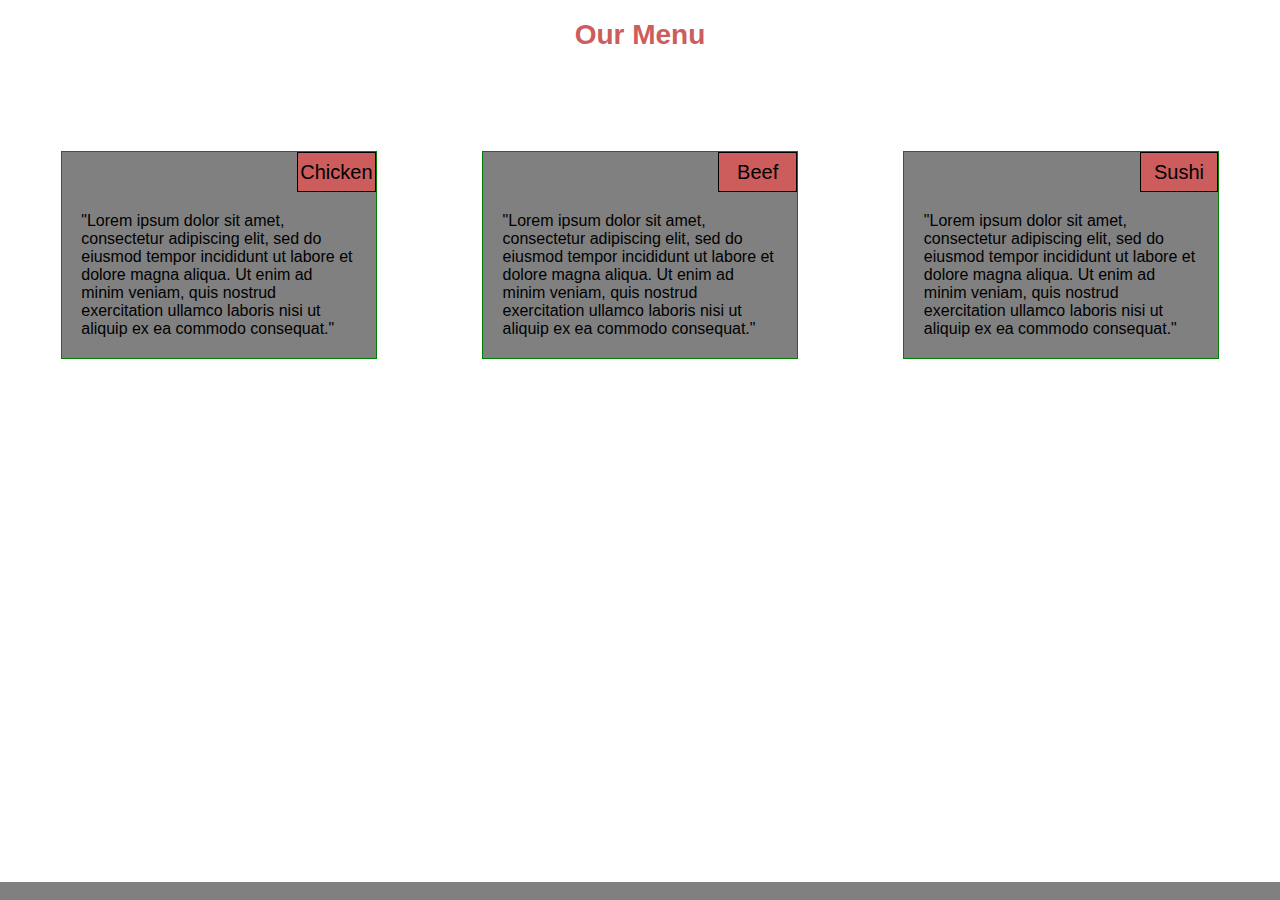
<file: module2-solution/Index.html>
<!DOCTYPE html>
<html>
<head>
	<meta charset="utf-8">
	<meta name="viewport" content="width=device-width, initial-scale=1">
	<title>Module 2 Solution</title>
</head>
<link rel = "stylesheet" href = "css/styles.css">
<body>
<h1> Our Menu </h1>
<div class = "row">
	<div id = "first" class = "col-lg-3 col-md-6 col-sm-1"><p class= "right-text"> Chicken </p> <p class = "main-text"> "Lorem ipsum dolor sit amet, consectetur adipiscing elit, sed do eiusmod tempor incididunt ut labore et dolore magna aliqua. Ut enim ad minim veniam, quis nostrud exercitation ullamco laboris nisi ut aliquip ex ea commodo consequat." </p></div>
	<div id = "second" class = "col-lg-3 col-md-6 col-sm-1"><p class= "right-text"> Beef </p> <p class = "main-text"> "Lorem ipsum dolor sit amet, consectetur adipiscing elit, sed do eiusmod tempor incididunt ut labore et dolore magna aliqua. Ut enim ad minim veniam, quis nostrud exercitation ullamco laboris nisi ut aliquip ex ea commodo consequat." </p></div>
	<div id = "third" class = "col-lg-3 col-md-1 col-sm-1"><p class= "right-text"> Sushi </p> <p class = "main-text"> "Lorem ipsum dolor sit amet, consectetur adipiscing elit, sed do eiusmod tempor incididunt ut labore et dolore magna aliqua. Ut enim ad minim veniam, quis nostrud exercitation ullamco laboris nisi ut aliquip ex ea commodo consequat." </p></div>
</div>
<div class = "footer"> Module 2 Assignment</div>
</body>
</html>
</file>
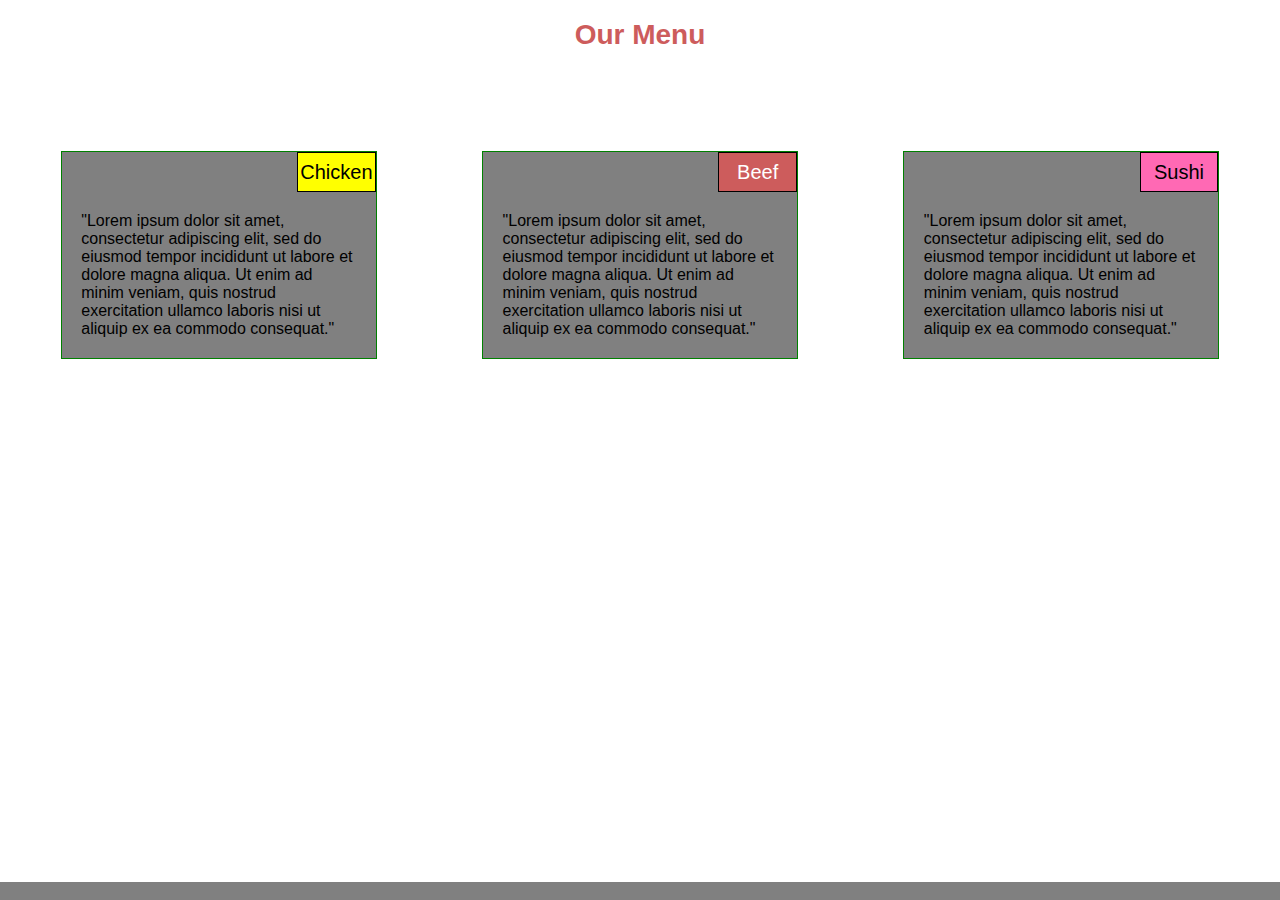
<file: module2/Index.html>
<!DOCTYPE html>
<html>
<head>
	<meta charset="utf-8">
	<meta name="viewport" content="width=device-width, initial-scale=1">
	<title>Module 2 Solution</title>
</head>
<link rel = "stylesheet" href = "css/styles.css">
<body>
<h1> Our Menu </h1>
<div class = "row">
	<div id = "first" class = "col-lg-3 col-md-6 col-sm-1"><p id = "one" class= "right-text"> Chicken </p> <p class = "main-text"> "Lorem ipsum dolor sit amet, consectetur adipiscing elit, sed do eiusmod tempor incididunt ut labore et dolore magna aliqua. Ut enim ad minim veniam, quis nostrud exercitation ullamco laboris nisi ut aliquip ex ea commodo consequat." </p></div>
	<div id = "second" class = "col-lg-3 col-md-6 col-sm-1"><p id = "two" class= "right-text"> Beef </p> <p class = "main-text"> "Lorem ipsum dolor sit amet, consectetur adipiscing elit, sed do eiusmod tempor incididunt ut labore et dolore magna aliqua. Ut enim ad minim veniam, quis nostrud exercitation ullamco laboris nisi ut aliquip ex ea commodo consequat." </p></div>
	<div id = "third" class = "col-lg-3 col-md-1 col-sm-1"><p id = "three" class = "right-text"> Sushi </p> <p class = "main-text"> "Lorem ipsum dolor sit amet, consectetur adipiscing elit, sed do eiusmod tempor incididunt ut labore et dolore magna aliqua. Ut enim ad minim veniam, quis nostrud exercitation ullamco laboris nisi ut aliquip ex ea commodo consequat." </p></div>
</div>
<div class = "footer"> Module 2 Assignment</div>
</body>
</html>
</file>
<file: module2-solution/css/styles.css>
* {
	box-sizing: border-box;
	font-family: Arial, Helvetica, sans-serif;
}
h1 {
	text-align: center;
	color: indianred;
  	margin-bottom: 100px;
  	font-size: 175%;
}


.right-text {
	position: relative;
	left: 75%;
	background-color: indianred;
	height: 20%;
	padding-top: 2.5%;
	padding-bottom: 2.5%;
	width: 25%;
	text-align: center;
	margin-top: 0px;
	border: 1px solid black;
	font-size: 125%;
}

.main-text {
	margin: 6.25%;
	margin-top: 0%;
}

/* Simple Responsive Framework. */
.row {
  width: 100%;
}

/********** Large devices only **********/
@media (min-width: 992px) {
  .col-lg-3 {
    	float: left;
    	border: 1px solid green;
    	margin-left: 4.165%;
    	margin-right: 4.165%;
    	width: 25%;
    	background-color: grey;
  }
}

/********** Medium devices only **********/
@media (min-width: 768px) and (max-width: 991px) {
  .col-md-6 {
    	float: left;
    	border: 1px solid green;
    	margin-left: 4.165%;
    	margin-right: 4.165%;
    	margin-bottom: 5%;
    	width: 41.66%;
    	background-color: grey;
  }

  .col-md-1 {
    	float: left;
    	border: 1px solid green;
    	margin-left: 4.165%;
    	margin-right: 4.165%;
    	margin-bottom: 5%;
    	width: 91.67%;
    	background-color: grey;
  }
}

@media (max-width: 767px) {
	.col-sm-1 {
		float: left;
    	border: 1px solid green;
    	background-color: grey;
    	margin-left: 4.165%;
    	margin-right: 4.165%;
    	margin-bottom: 5%;
    	width: 91.67%;
    	background-color: grey;
	}
}

.footer {
  position: fixed;
  left: 0;
  bottom: 0;
  width: 100%;
  background-color: grey;
  color: grey;
  text-align: center;
}
</file>
<file: module2/css/styles.css>
* {
	box-sizing: border-box;
	font-family: Arial, Helvetica, sans-serif;
}
h1 {
	text-align: center;
	color: indianred;
  	margin-bottom: 100px;
  	font-size: 175%;
}


#one {
	background-color: yellow;
}

#two {
	background-color: indianred;
	color: white;
}

#three {
	background-color: hotpink;
}

.right-text {
	position: relative;
	left: 75%;
	height: 20%;
	padding-top: 2.5%;
	padding-bottom: 2.5%;
	width: 25%;
	text-align: center;
	margin-top: 0px;
	border: 1px solid black;
	font-size: 125%;
}

.main-text {
	margin: 6.25%;
	margin-top: 0%;
}

/* Simple Responsive Framework. */
.row {
  width: 100%;
}

/********** Large devices only **********/
@media (min-width: 992px) {
  .col-lg-3 {
    	float: left;
    	border: 1px solid green;
    	margin-left: 4.165%;
    	margin-right: 4.165%;
    	width: 25%;
    	background-color: grey;
  }
}

/********** Medium devices only **********/
@media (min-width: 768px) and (max-width: 991px) {
  .col-md-6 {
    	float: left;
    	border: 1px solid green;
    	margin-left: 4.165%;
    	margin-right: 4.165%;
    	margin-bottom: 5%;
    	width: 41.66%;
    	background-color: grey;
  }

  .col-md-1 {
    	float: left;
    	border: 1px solid green;
    	margin-left: 4.165%;
    	margin-right: 4.165%;
    	margin-bottom: 5%;
    	width: 91.67%;
    	background-color: grey;
  }
}

@media (max-width: 767px) {
	.col-sm-1 {
		float: left;
    	border: 1px solid green;
    	background-color: grey;
    	margin-left: 4.165%;
    	margin-right: 4.165%;
    	margin-bottom: 5%;
    	width: 91.67%;
    	background-color: grey;
	}
}

.footer {
  position: fixed;
  left: 0;
  bottom: 0;
  width: 100%;
  background-color: grey;
  color: grey;
  text-align: center;
}
</file>
